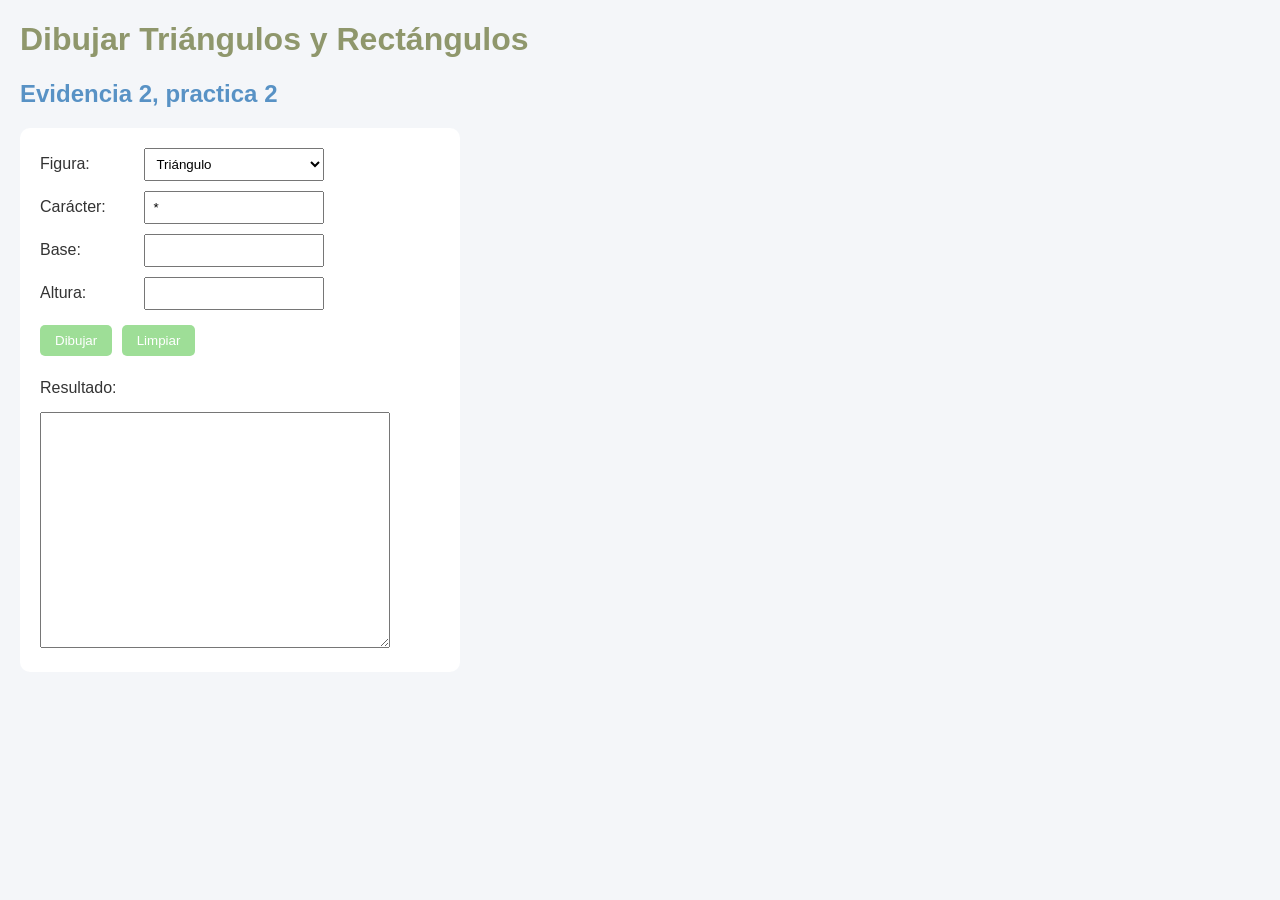
<file: index.html>
<!DOCTYPE html>
<html lang="es">
<head>
    <meta charset="UTF-8">
    <meta name="viewport" content="width=device-width, initial-scale=1.0">
    <title>Dibujar Figuras</title>
    <link rel="stylesheet" href="diseño.css">
</head>
<body>

    <h1>Dibujar Triángulos y Rectángulos</h1>
    <h2>Evidencia 2, practica 2</h2>

    <form id="formulario">
        <label for="figura">Figura:</label>
        <select id="figura" name="figura">
            <option value="triangulo">Triángulo</option>
            <option value="rectangulo">Rectángulo</option>
        </select>

        <br>

        <label for="caracter">Carácter:</label>
        <input type="text" id="caracter" maxlength="1" value="*"
               required>

        <br>


<div id="campo-base">
    <label for="base">Base:</label>
    <input type="number" id="base" min="1" max="100" required>
    <br>
</div>

<div id="campo-altura">
    <label for="altura">Altura:</label>
    <input type="number" id="altura" min="1" max="100" required>
    <br>
</div>


        <button type="button" id="dibujar">Dibujar</button>
        <button type="button" id="limpiar">Limpiar</button>

        <br><br>

        <label for="resultado">Resultado:</label>
        <br>
        <textarea id="resultado" rows="12" cols="35"
                  readonly></textarea>
    </form>

    <script src="java.js"></script>
</body>
</html>
</file>
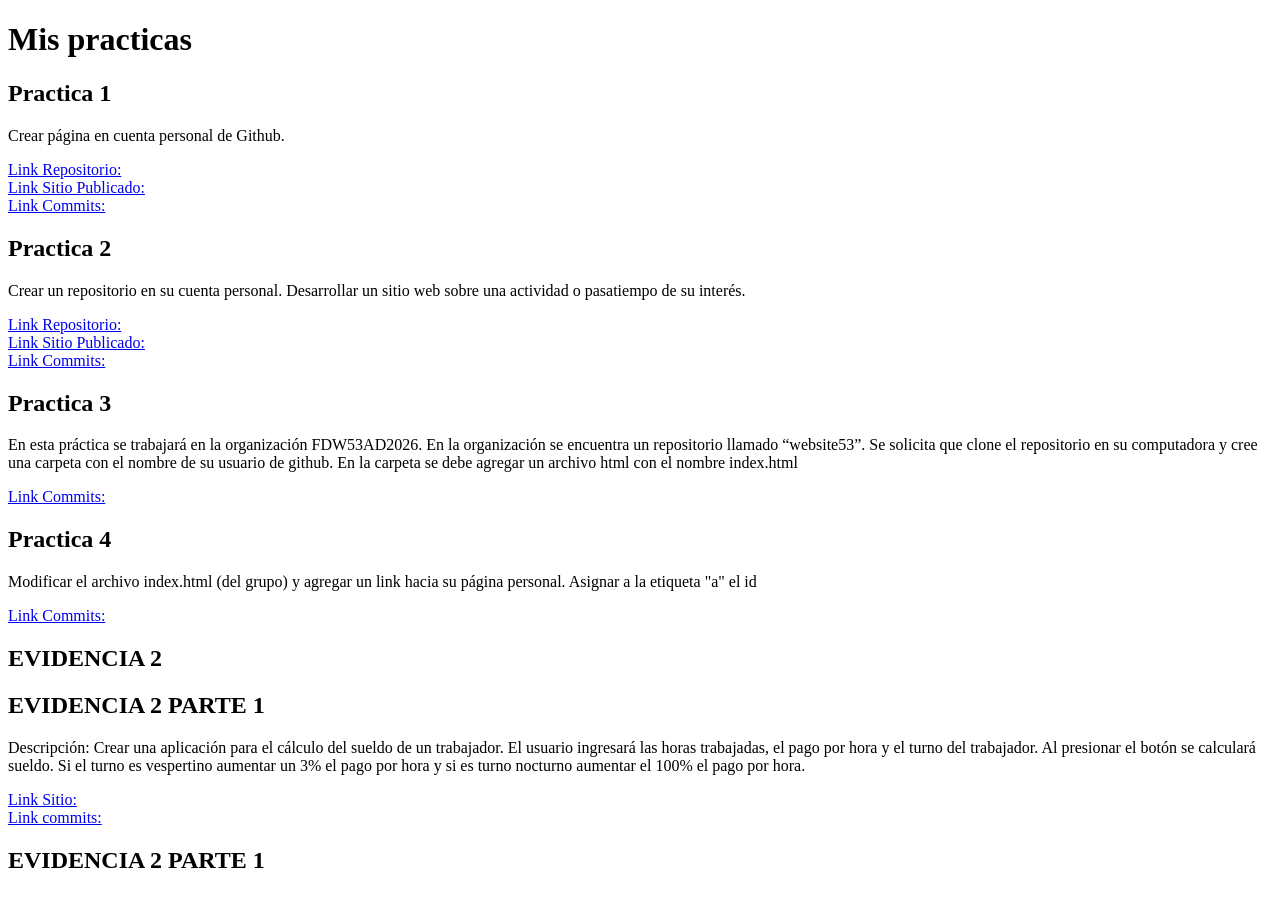
<file: index principal.html>
<!DOCTYPE html>
<html lang="en">
<head>
    <meta charset="UTF-8">
    <meta name="viewport" content="width=device-width, initial-scale=1.0">
    <title>Document</title>
</head>
<body>
    <h1>Mis practicas </h1>

    <h2>Practica 1</h2>
    <p>Crear página en cuenta personal de Github.</p>
    <a href="https://github.com/VanessaNohely/clase-escuela">Link Repositorio:</a><br>
    <a href="https://vanessanohely.github.io/clase-escuela/">Link Sitio Publicado:</a><br>
    <a href="https://github.com/VanessaNohely/clase-escuela/commits/main/">Link Commits:</a>

    <h2>Practica 2</h2>
    <p>Crear un repositorio en su cuenta personal. Desarrollar un sitio web sobre una actividad o pasatiempo de su interés.</p>
    <a href="https://github.com/VanessaNohely/Practica-2">Link Repositorio:</a><br>
    <a href="https://vanessanohely.github.io/Practica-2/">Link Sitio Publicado:</a><br>
    <a href="https://github.com/VanessaNohely/Practica-2/commits/main/">Link Commits:</a>

    <h2>Practica 3</h2>
    <p>En esta práctica se trabajará en la organización FDW53AD2026. En la organización se encuentra un repositorio llamado “website53”. Se solicita que clone el repositorio en su computadora y cree una carpeta con el nombre de su usuario de github. En la carpeta se debe agregar un archivo html con el nombre index.html</p>
    <a href="https://github.com/FDW53AD2026/website53/commits?author=VanessaNohely">Link Commits:</a>

    <h2>Practica 4</h2>
    <p>Modificar el archivo index.html (del grupo) y agregar un link hacia su página personal. Asignar a la etiqueta "a" el id</p>
    <a href="https://github.com/FDW53AD2026/website53/commits?author=VanessaNohely">Link Commits:</a>
    
    <h2>EVIDENCIA 2 </h2>

    <h2>EVIDENCIA 2 PARTE 1</h2>
    <p>Descripción: Crear una aplicación para el cálculo del sueldo de un trabajador. El usuario ingresará las horas trabajadas, el pago por hora y el turno del trabajador. Al presionar el botón se calculará sueldo. Si el turno es vespertino aumentar un 3% el pago por hora y si es turno nocturno aumentar el 100% el pago por hora.</p>
    <a href="https://fdw53ad2026.github.io/website53/VaneNohely/index%20%28EV2%29.html">Link Sitio:</a><br>
    <a href="https://github.com/FDW53AD2026/website53/commits?author=VanessaNohely">Link commits:</a><br>
    
    <h2>EVIDENCIA 2 PARTE 1</h2>


</body>
</html>
</file>
<file: diseño.css>
body {
    font-family: Arial, sans-serif;
    margin: 20px;
    background-color: #f4f6f9;
    color: #333;
}

h1 {
    color: #8f976c;
}

h2 {
    color: #5892c5;
}

form {
    max-width: 400px;
    padding: 20px;
    background-color: white;
    border-radius: 10px;
}

label {
    display: inline-block;
    width: 100px;
    margin-bottom: 10px;
}

input, select {
    box-sizing: border-box;
    padding: 7px;
    margin-bottom: 10px;
    width: 180px;
}

button {
    padding: 8px 15px;
    margin: 5px 5px 5px 0;
    cursor: pointer;
    border: none;
    border-radius: 5px;
    background-color: #9ede97;
    color: white;
}

button:hover {
    background-color: #5cc7d1;
}

textarea {
    box-sizing: border-box;
    font-family: monospace;
    font-size: 16px;
    line-height: 1.2;
    white-space: pre;
    width: 100%;
    max-width: 350px;
    margin-top: 5px;
    resize: vertical;
}
</file>
